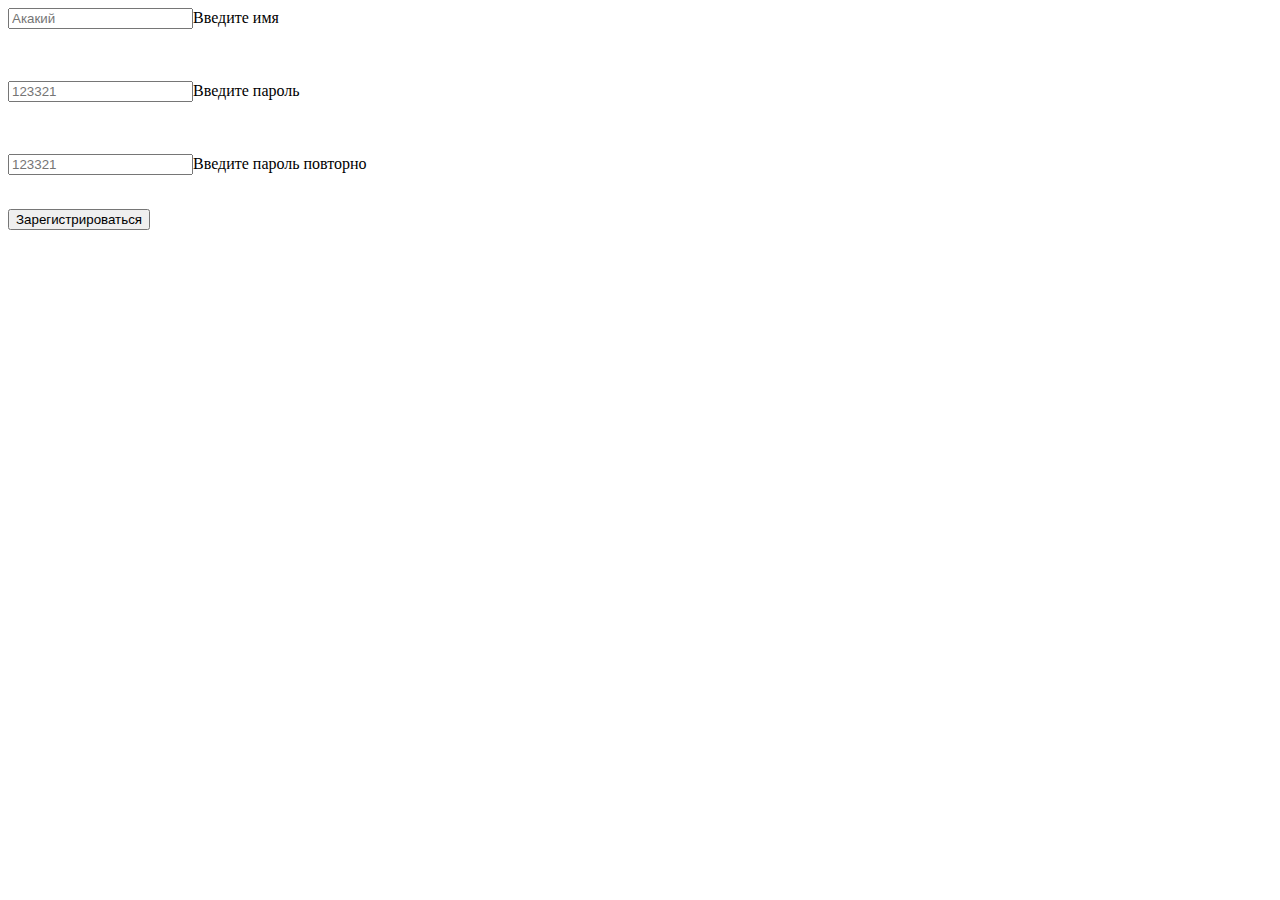
<file: тест.html>
<html>


<body onload="reg();">
<form>
    <form action "" method="POST" name="name" ><input type="text" name="name" placeholder="Акакий" id="name228">Введите имя</form></br /></br />
    <form action "" method="POST" name="password" ><input type="text" name="password" placeholder="123321" id="password228">Введите пароль</form></br /></br />
      <form action "" method="POST" name="password" ><input type="text" name="password" placeholder="123321" id="REpassword228">Введите пароль повторно</br /></br />
  </form>
</form><button type="button" value="onclick" onclick="reg()" id="Зарегистрироваться"/>Зарегистрироваться</button>
<script>
    function reg() {
      
      Зарегистрироваться.onclick = hit;
    }
     
    function hit() {
     
      if(name228.value=="") {
     alert("Вы не ввели свое имя");

     return false;
    } else {
      if(password228.value=="") {
     alert("Вы не ввели свой пароль");
     return false; }
     else {
      if(REpassword228.value!==password228.value) {
     alert("Пароли не совпадают");
     return false; 
      }else{



     return true;
    window.location ="https/google.com";
    }}
     
    
    }
    
    }
    </script>
</body>
</html>
</file>
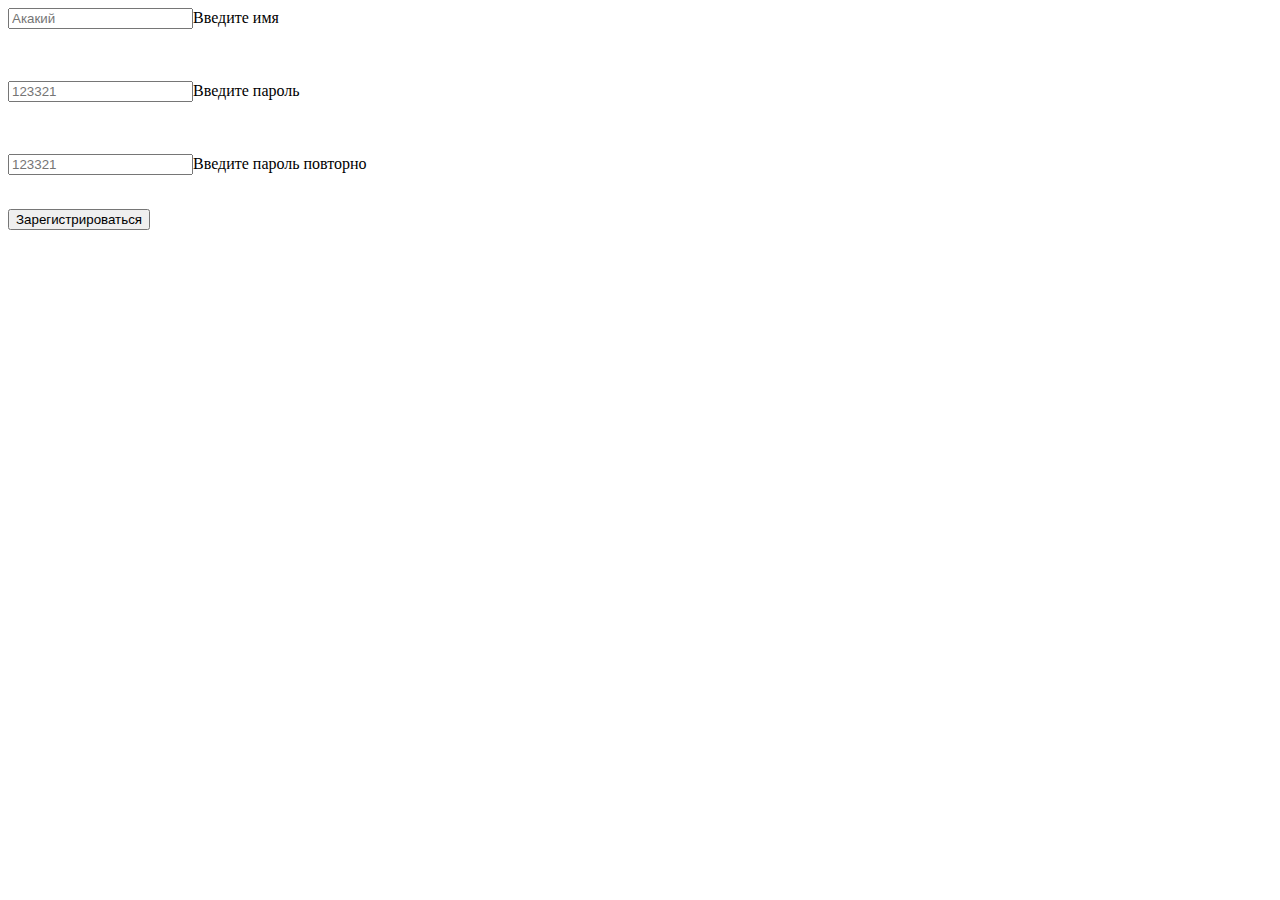
<file: gh-pages/тест.html>
<html>


<body onload="reg();">
<form>
    <form action "" method="POST" name="name" ><input type="text" name="name" placeholder="Акакий" id="name228">Введите имя</form></br /></br />
    <form action "" method="POST" name="password" ><input type="text" name="password" placeholder="123321" id="password228">Введите пароль</form></br /></br />
      <form action "" method="POST" name="password" ><input type="text" name="password" placeholder="123321" id="REpassword228">Введите пароль повторно</br /></br />
  </form>
</form><button type="button" value="onclick" onclick="reg()" id="Зарегистрироваться"/>Зарегистрироваться</button>
<script>
    function reg() {
      
      Зарегистрироваться.onclick = hit;
    }
     
    function hit() {
     
      if(name228.value=="") {
     alert("Вы не ввели свое имя");

     return false;
    } else {
      if(password228.value=="") {
     alert("Вы не ввели свой пароль");
     return false; }
     else {
      if(REpassword228.value!==password228.value) {
     alert("Пароли не совпадают");
     return false; 
      }else{



     return true;
    alert (Классна);
    }}
     
    
    }
    
    }
    </script>
</body>
</html>
</file>
